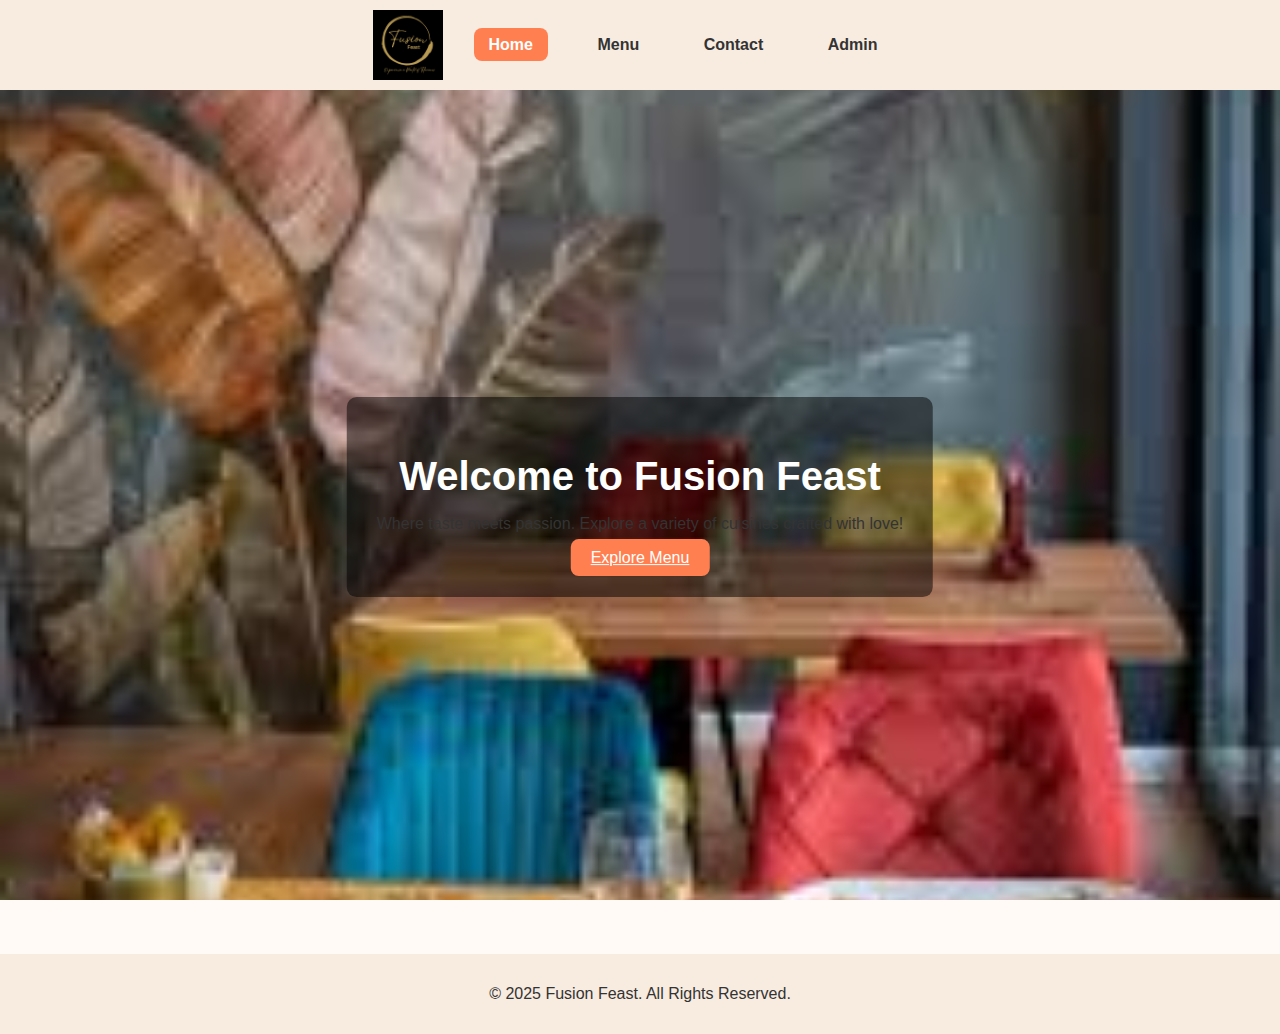
<file: index.html>
<!DOCTYPE html>
<html lang="en">
<head>
  <meta charset="UTF-8">
  <meta name="viewport" content="width=device-width, initial-scale=1.0">
  <title>Fusion Feast - Home</title>
  <link rel="stylesheet" href="styles.css">
</head>
<body>
  <header>
    <img src="static/Fusion feast logo.png" alt="Fusion Feast Logo" class="logo">
    <nav>
      <a href="index.html" class="active">Home</a>
      <a href="menu.html">Menu</a>
      <a href="contact.html">Contact</a>
      <a href="admin.html">Admin</a>
    </nav>
  </header>

  <main>
    <section class="hero">
      <img src="static/homepage.jpeg" alt="Restaurant" class="hero-img">
      <div class="hero-text">
        <h1>Welcome to Fusion Feast</h1>
        <p>Where taste meets passion. Explore a variety of cuisines crafted with love!</p>
        <a href="menu.html" class="btn">Explore Menu</a>
      </div>
    </section>
  </main>

  <footer>
    <p>© 2025 Fusion Feast. All Rights Reserved.</p>
  </footer>
</body>
</html>
</file>
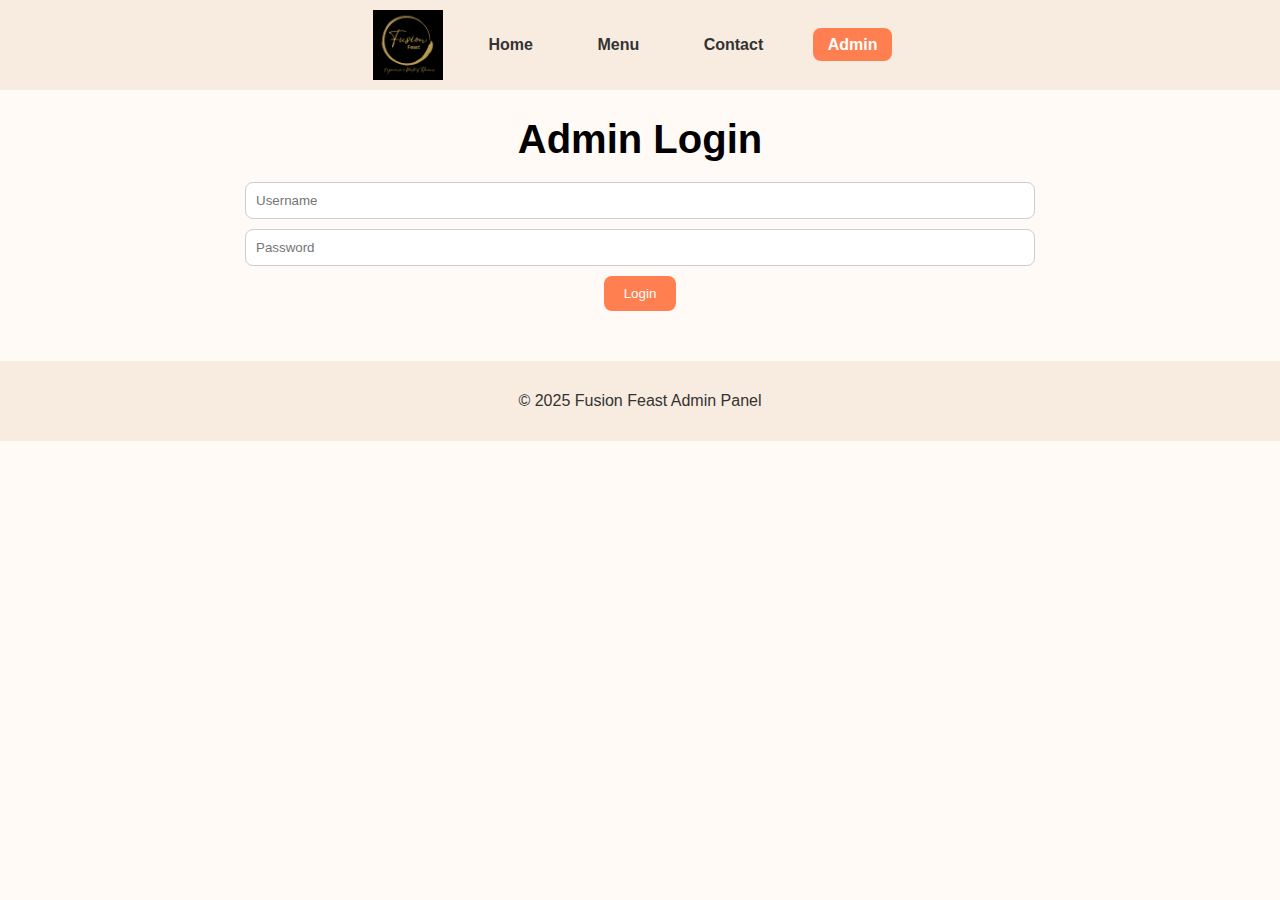
<file: admin.html>
<!DOCTYPE html>
<html lang="en">
<head>
  <meta charset="UTF-8">
  <meta name="viewport" content="width=device-width, initial-scale=1.0">
  <title>Admin - Fusion Feast</title>
  <link rel="stylesheet" href="styles.css">
</head>
<body>
  <header>
    <img src="static/Fusion feast logo.png" alt="Fusion Feast Logo" class="logo">
    <nav>
      <a href="index.html">Home</a>
      <a href="menu.html">Menu</a>
      <a href="contact.html">Contact</a>
      <a href="admin.html" class="active">Admin</a>
    </nav>
  </header>

  <main>
    <h1>Admin Login</h1>
    <form class="contact-form">
      <input type="text" placeholder="Username" required>
      <input type="password" placeholder="Password" required>
      <button type="submit" class="btn">Login</button>
    </form>
  </main>

  <footer>
    <p>© 2025 Fusion Feast Admin Panel</p>
  </footer>
</body>
</html>
</file>
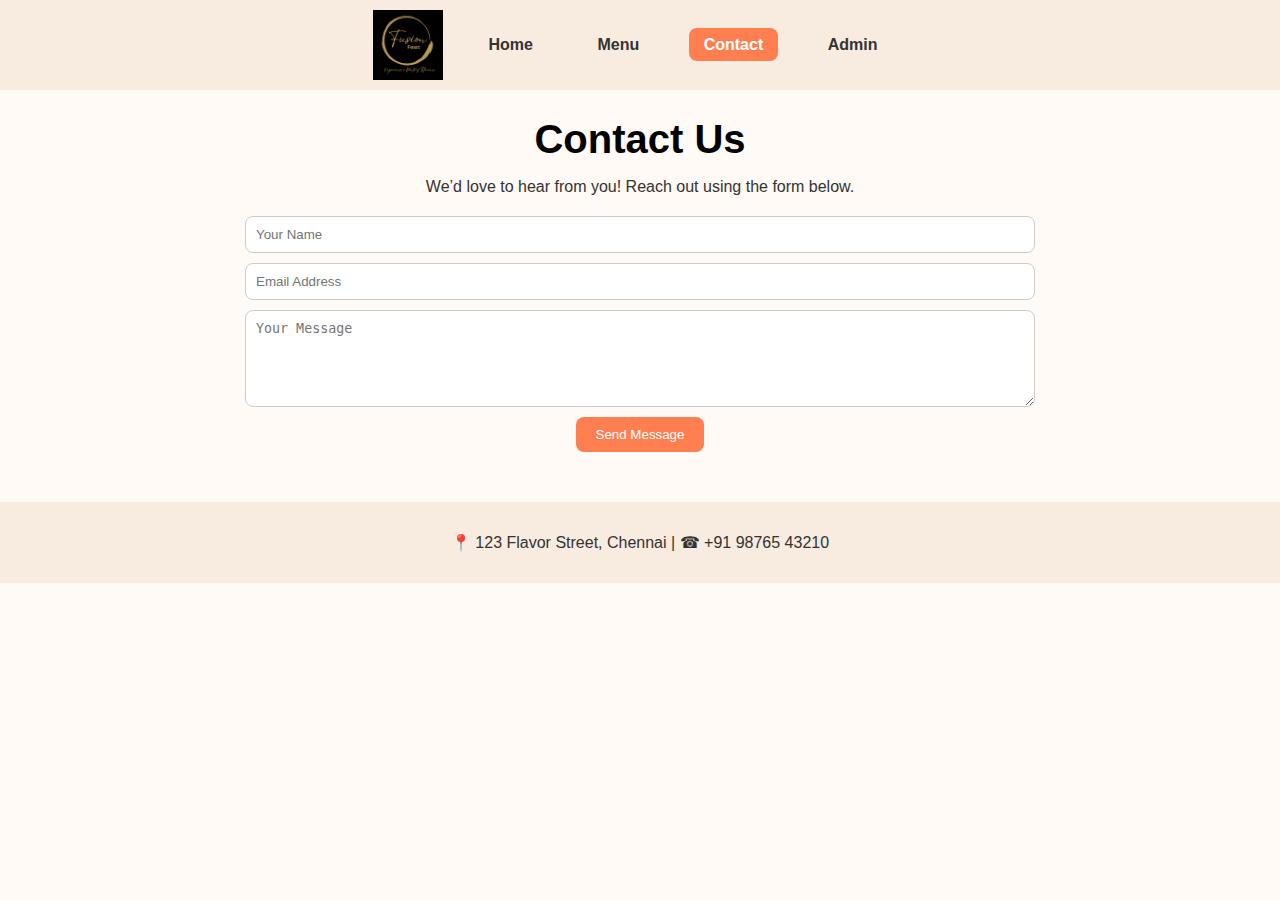
<file: contact.html>
<!DOCTYPE html>
<html lang="en">
<head>
  <meta charset="UTF-8">
  <meta name="viewport" content="width=device-width, initial-scale=1.0">
  <title>Contact - Fusion Feast</title>
  <link rel="stylesheet" href="styles.css">
</head>
<body>
  <header>
    <img src="static/Fusion feast logo.png" alt="Fusion Feast Logo" class="logo">
    <nav>
      <a href="index.html">Home</a>
      <a href="menu.html">Menu</a>
      <a href="contact.html" class="active">Contact</a>
      <a href="admin.html">Admin</a>
    </nav>
  </header>

  <main>
    <h1>Contact Us</h1>
    <p>We’d love to hear from you! Reach out using the form below.</p>
    <form class="contact-form">
      <input type="text" placeholder="Your Name" required>
      <input type="email" placeholder="Email Address" required>
      <textarea placeholder="Your Message" rows="5"></textarea>
      <button type="submit" class="btn">Send Message</button>
    </form>
  </main>

  <footer>
    <p>📍 123 Flavor Street, Chennai | ☎ +91 98765 43210</p>
  </footer>
</body>
</html>
</file>
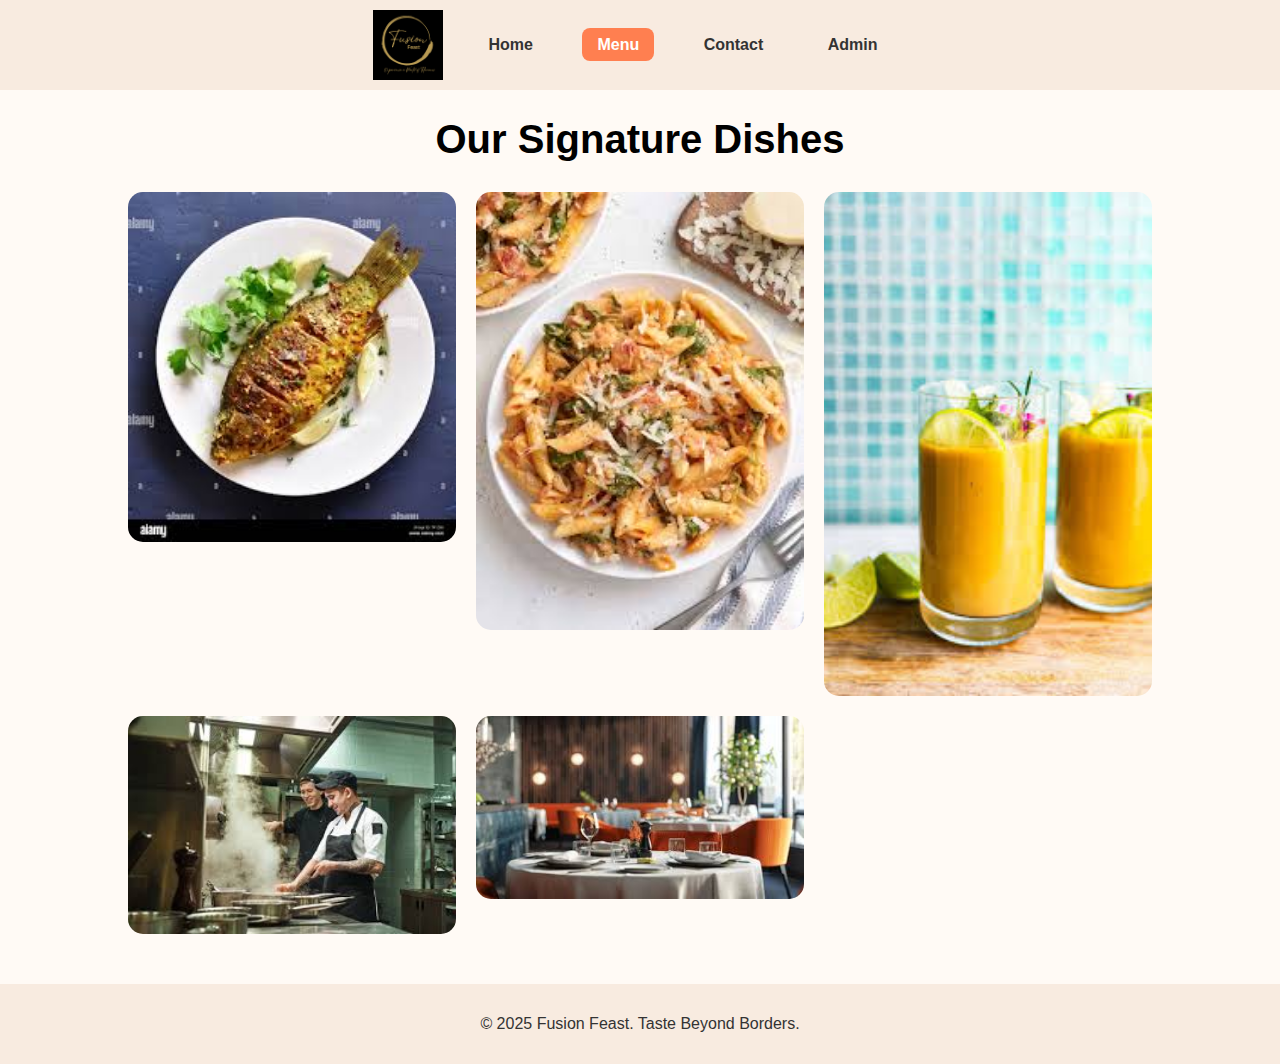
<file: menu.html>
<!DOCTYPE html>
<html lang="en">
<head>
  <meta charset="UTF-8">
  <meta name="viewport" content="width=device-width, initial-scale=1.0">
  <title>Menu - Fusion Feast</title>
  <link rel="stylesheet" href="styles.css">
</head>
<body>
  <header>
    <img src="static/Fusion feast logo.png" alt="Fusion Feast Logo" class="logo">
    <nav>
      <a href="index.html">Home</a>
      <a href="menu.html" class="active">Menu</a>
      <a href="contact.html">Contact</a>
      <a href="admin.html">Admin</a>
    </nav>
  </header>

  <main>
    <h1>Our Signature Dishes</h1>
    <div class="gallery">
      <img src="static/fish.jpeg" alt="Fish Dish">
      <img src="static/pasta.jpeg" alt="Pasta">
      <img src="static/juice.jpeg" alt="Juice">
      <img src="static/chef.jpeg" alt="Chef Special">
      <img src="static/table.jpeg" alt="Table Setup">
    </div>
  </main>

  <footer>
    <p>© 2025 Fusion Feast. Taste Beyond Borders.</p>
  </footer>
</body>
</html>
</file>
<file: styles.css>
body {
  font-family: "Poppins", sans-serif;
  margin: 0;
  background-color: #fffaf5;
  text-align: center;
}

header {
  display: flex;
  justify-content: center;
  align-items: center;
  background-color: #f8ebe0;
  padding: 10px 0;
  flex-wrap: wrap;
  gap: 1rem;
}

.logo {
  height: 70px;
}

nav a {
  margin: 0 15px;
  text-decoration: none;
  color: #333;
  font-weight: 600;
  padding: 8px 15px;
  border-radius: 8px;
  transition: 0.3s;
}

nav a:hover,
nav a.active {
  background-color: #ff7f50;
  color: white;
}

.hero {
  position: relative;
  text-align: center;
}

.hero-img {
  width: 100%;
  height: 90vh;
  object-fit: cover;
  border-radius: 0;
}

.hero-text {
  position: absolute;
  top: 50%;
  left: 50%;
  transform: translate(-50%, -50%);
  color: white;
  background: rgba(0, 0, 0, 0.5);
  padding: 30px;
  border-radius: 10px;
}

h1 {
  font-size: 2.5rem;
  margin-bottom: 15px;
}

p {
  color: #333;
}

.gallery {
  display: grid;
  grid-template-columns: repeat(auto-fit, minmax(250px, 1fr));
  gap: 20px;
  width: 80%;
  margin: 30px auto;
}

.gallery img {
  width: 100%;
  border-radius: 15px;
  transition: 0.3s;
}

.gallery img:hover {
  transform: scale(1.05);
}

.contact-form {
  display: flex;
  flex-direction: column;
  align-items: center;
  width: 60%;
  margin: 20px auto;
  gap: 10px;
}

input,
textarea {
  width: 100%;
  padding: 10px;
  border: 1px solid #ccc;
  border-radius: 8px;
}

.btn {
  background-color: #ff7f50;
  color: white;
  padding: 10px 20px;
  border: none;
  border-radius: 8px;
  cursor: pointer;
  transition: 0.3s;
}

.btn:hover {
  background-color: #e85c2a;
}

footer {
  background-color: #f8ebe0;
  padding: 15px 0;
  margin-top: 50px;
  font-weight: 500;
}
</file>
